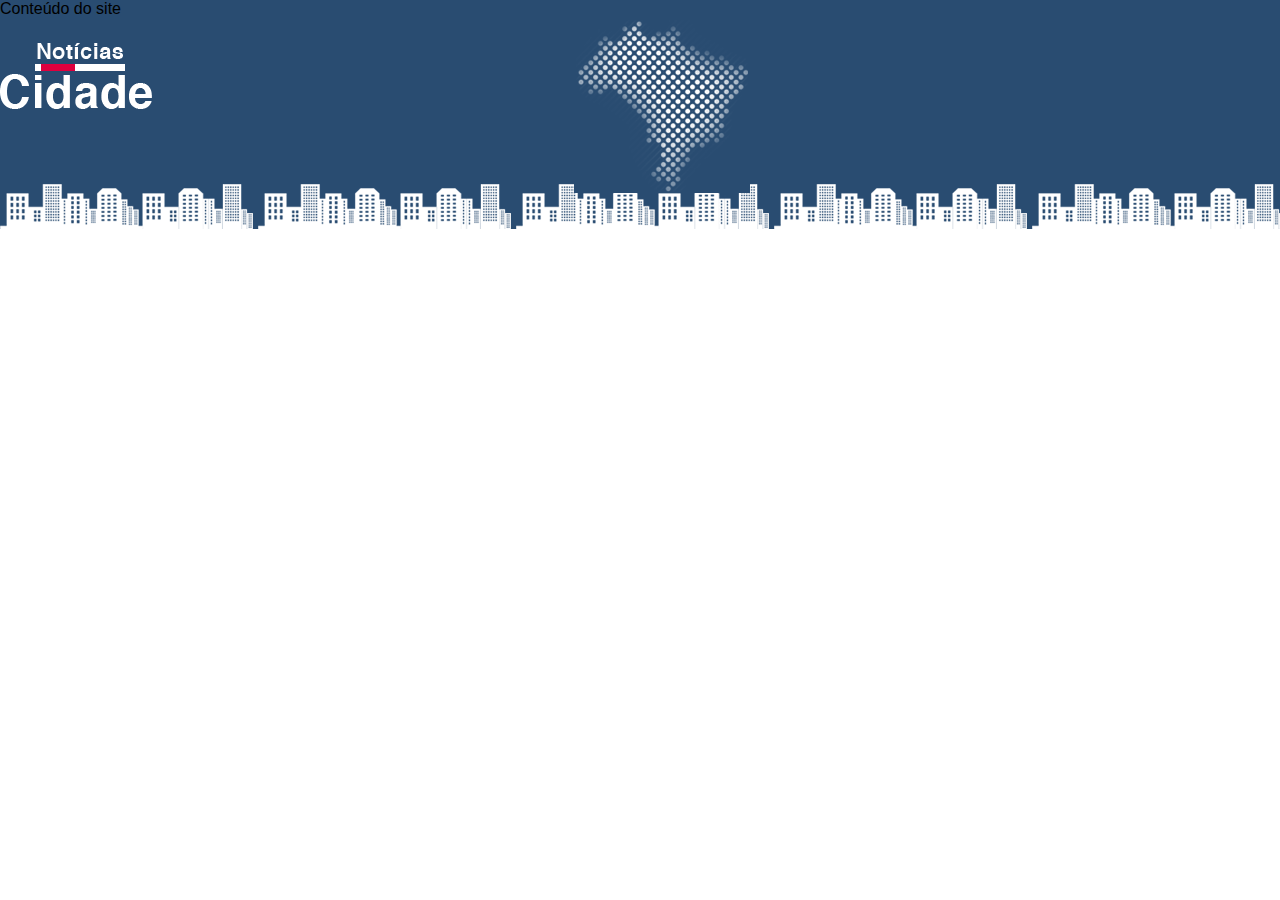
<file: index.html>
<!DOCTYPE html>
<html lang="pt-br">
<head>
    <meta charset="UTF-8">
    <meta name="viewport" content="width=device-width, initial-scale=1.0">
    <title>Notícias da Cidade</title>
    <link rel="stylesheet" href="css/estilo.css">
</head>
<body>
    <div id="container">
        Conteúdo do site
        <div id="topo">
            <h1 class="logo">Notícias Cidade</h1>
        </div>
    </div>
</body>
</html>
</file>
<file: css/estilo.css>
* {
    margin: 0;
    padding: 0;
}

body {
    font-family: 'Trebuchet MS', 'Lucida Sans Unicode', 'Lucida Grande', 'Lucida Sans', Arial, sans-serif;
    background: #fff url(../img/fundo.png) repeat-x;
}

#container {
    width: 750px;
    margin: 0;
}

#topo {
    height: 150px;
    background: url(../img/detalhe-topo.png) no-repeat right top;
    padding-top: 25px;
}

.logo {
    width: 152px;
    height: 66px;
    background: url(../img/logo.png) no-repeat center;
    text-indent: -3000px;
}
</file>
